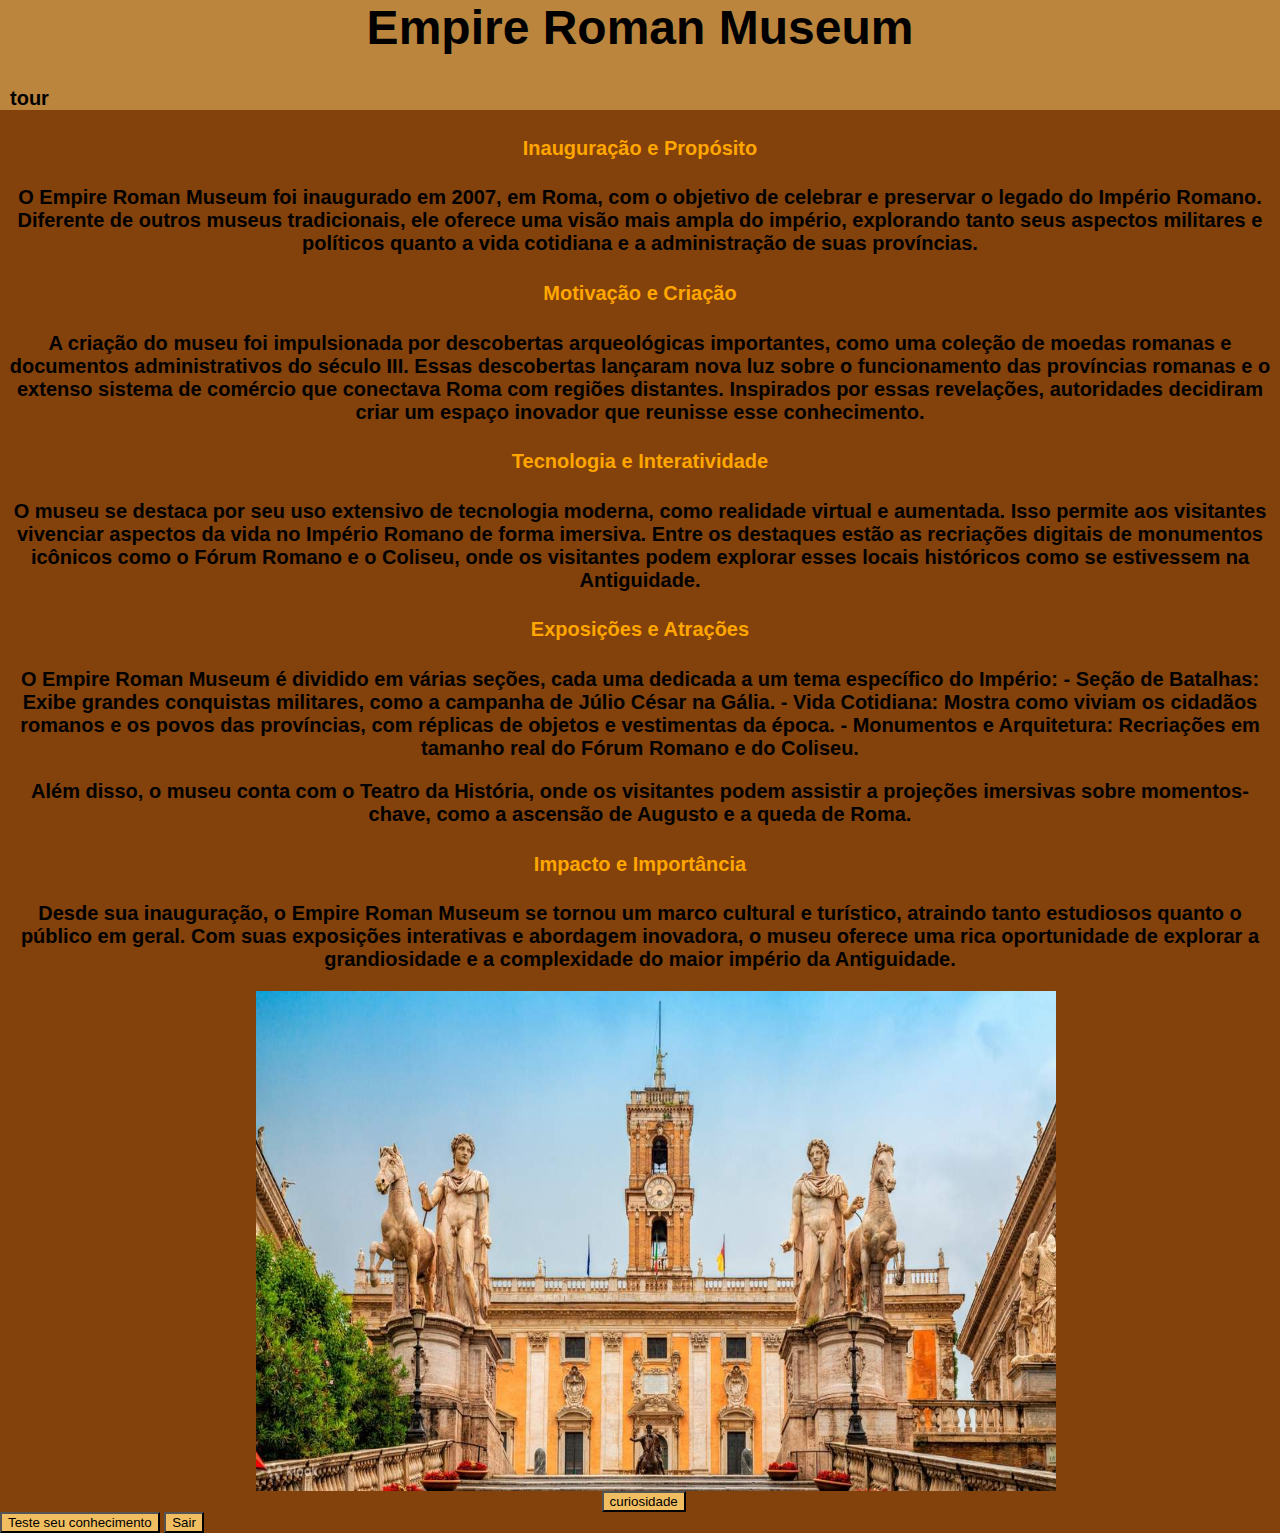
<file: index.html>
<html lang="pt-BR">
<head>
<meta charset="UTF-8">
<meta name="viewport" content="width=device-width, initial-scale=1.0">
<title>Museu romano</title>
<script src="scripts.js" defer></script> 
<link rel="stylesheet" href="style.css">
</head>
<body>

    
    <div class="titulo">
        <ul>
            <h1 id="tt">Empire Roman Museum</h1>
            
            <li><a href="index2.html">tour</a></li>

            
        </ul>        
    </div>

    <div class="historia">
    
    <h4>Inauguração e Propósito</h4>
    <p>O Empire Roman Museum foi inaugurado em 2007, em Roma, com o objetivo de celebrar e preservar o legado do Império Romano. Diferente de outros museus tradicionais, ele oferece uma visão mais ampla do império, explorando tanto seus aspectos militares e políticos quanto a vida cotidiana e a administração de suas províncias.
</p>     <h4>Motivação e Criação</h4>
    <p> A criação do museu foi impulsionada por descobertas arqueológicas importantes, como uma coleção de moedas romanas e documentos administrativos do século III. Essas descobertas lançaram nova luz sobre o funcionamento das províncias romanas e o extenso sistema de comércio que conectava Roma com regiões distantes. Inspirados por essas revelações, autoridades decidiram criar um espaço inovador que reunisse esse conhecimento.
</p>
    <h4>Tecnologia e Interatividade</h4> 
    <p>O museu se destaca por seu uso extensivo de tecnologia moderna, como realidade virtual e aumentada. Isso permite aos visitantes vivenciar aspectos da vida no Império Romano de forma imersiva. Entre os destaques estão as recriações digitais de monumentos icônicos como o Fórum Romano e o Coliseu, onde os visitantes podem explorar esses locais históricos como se estivessem na Antiguidade.</p>    
    <h4>Exposições e Atrações</h4> 
    <p>O Empire Roman Museum é dividido em várias seções, cada uma dedicada a um tema específico do Império:
    - Seção de Batalhas: Exibe grandes conquistas militares, como a campanha de Júlio César na Gália.
    - Vida Cotidiana: Mostra como viviam os cidadãos romanos e os povos das províncias, com réplicas de objetos e vestimentas da época.
    - Monumentos e Arquitetura: Recriações em tamanho real do Fórum Romano e do Coliseu.
</p>
    <p>Além disso, o museu conta com o Teatro da História, onde os visitantes podem assistir a projeções imersivas sobre momentos-chave, como a ascensão de Augusto e a queda de Roma.
</p>
    <h4>Impacto e Importância</h4>
    <p>Desde sua inauguração, o Empire Roman Museum se tornou um marco cultural e turístico, atraindo tanto estudiosos quanto o público em geral. Com suas exposições interativas e abordagem inovadora, o museu oferece uma rica oportunidade de explorar a grandiosidade e a complexidade do maior império da Antiguidade.
 </p>   </div>



<img src="img/The Roman Empire Museum (Capitolini) Ticket in Rome.jpg" alt=""
width="800"
height="500"
id="ss"
>
<br>
<button id="curioBtn" class="clickable" onclick="showcuriosidade()">curiosidade</button>


<button id="quizBtn" class="clickable" onclick="showQuizPopup()">Teste seu conhecimento</button>

<button id="exitBtn" class="clickable" onclick="showExitPopup()">Sair</button>


<div id="curiosidadePopup" class="popup" style="display:none;">
    <div class="popup-content">
        <span class="close" onclick="closeCuriosidadePopup()">&times;</span>
        <p>Sabia que esse quadro levou 5 anos para ser concluído?</p>
    </div>
</div>


<div id="quizPopup" class="popup" style="display:none;">
    <div class="popup-content">
        <span class="close" onclick="closeQuizPopup()">&times;</span>
        <p>Quem foi o primeiro imperador romano?</p>
        <button onclick="checkAnswer('Augusto')">Augusto</button>
        <button onclick="checkAnswer('Júlio César')">Júlio César</button>
        <p id="quizFeedback"></p>
    </div>
</div>


<div id="exitPopup" class="popup" style="display:none;">
    <div class="popup-content">
        <span class="close" onclick="closeExitPopup()">&times;</span>
        <p>Obrigado por visitar o Empire Roman Museum! Confira outras exposições e conteúdos relacionados.</p>
    </div>
</div>


</body>
</html>
</file>
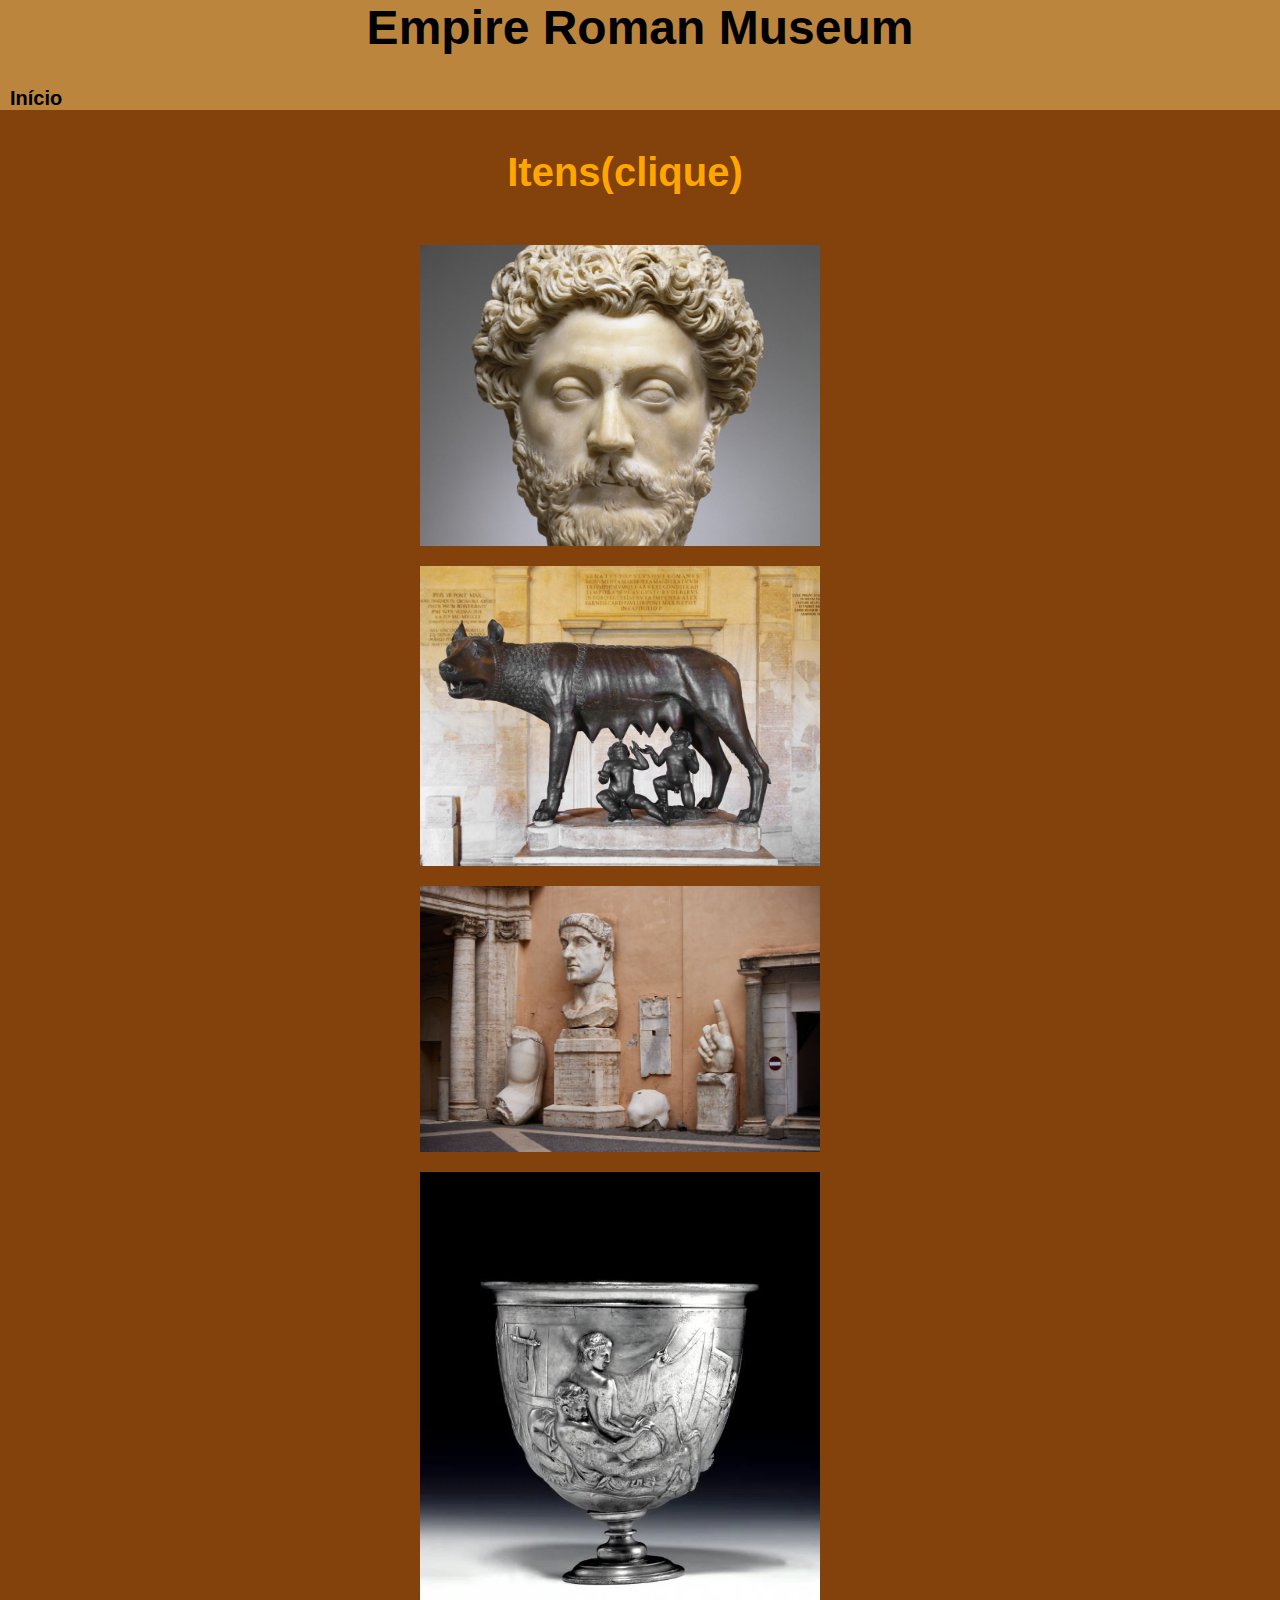
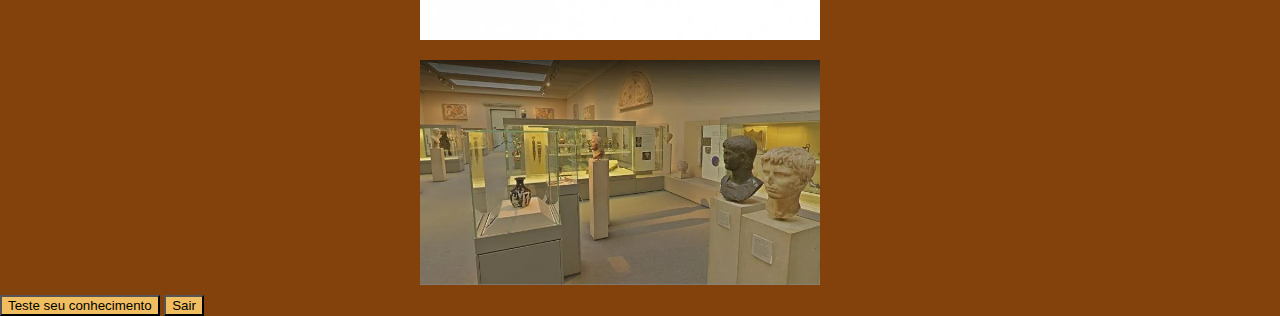
<file: index2.html>
<html lang="pt-BR">
<head>
    <meta charset="UTF-8">
    <meta name="viewport" content="width=device-width, initial-scale=1.0">
    <title>Museu Romano</title>
    <script src="scripts.js" defer></script> 
    <link rel="stylesheet" href="style.css">
</head>
<body>
    <div class="titulo">
        <ul>
            <h1 id="tt">Empire Roman Museum</h1>
            <li><a href="index.html">Início</a></li>
        </ul>        
    </div>

    <div class="itens" align="center">
        <h3>Itens(clique)</h3>
       

        <div class="image-container" id="romanContainer">
            <img src="img/roman-empire.jpg" alt="Roman Empire" width="300" id="romanImg" class="clickable" onclick="toggleDescription('descRoman')">
            <div class="description" id="descRoman" style="display: none;">
                <p>Essa é uma escultura do Império Romano, datada do século III. Ela representa a glória e o poder militar de Roma.</p>
            </div>
        </div>

        <div class="image-container" id="shutterContainer">
            <img src="img/shutterstock_718994014.jpg" alt="Shutterstock Image" width="300" id="shutterstockImg" class="clickable" onclick="toggleDescription('descShutter')">
            <div class="description" id="descShutter" style="display: none;">
                <p>Esta imagem representa a arquitetura romana clássica, com colunas de estilo coríntio.</p>
            </div>
        </div>

        <div class="image-container">
            <img src="img/Roman-Artifacts.jpg" alt="Roman Artifacts" width="300" class="clickable" onclick="toggleDescription('descArtifacts')">
            <div class="description" id="descArtifacts" style="display: none;">
                <p>Esses são artefatos romanos que ilustram a vida cotidiana e a cultura do Império Romano.</p>
            </div>
        </div>

        <div class="image-container">
            <img src="img/The Warren Cup, British Museum.webp" alt="Warren Cup" width="300" class="clickable" onclick="toggleDescription('descWarrenCup')">
            <div class="description" id="descWarrenCup" style="display: none;">
                <p>A Warren Cup é um famoso vaso romano do século I, conhecido por suas representações eróticas.</p>
            </div>
        </div>

        <div class="image-container">
            <img src="img/Room_70_British_Museum_virtual_tour.webp" alt="Room 70 British Museum" width="300" class="clickable" onclick="toggleDescription('descRoom70')">
            <div class="description" id="descRoom70" style="display: none;">
                <p>Esta imagem mostra a Sala 70 do Museu Britânico, que abriga uma impressionante coleção de artefatos romanos.</p>
            </div>
        </div>
        
    </div>


<button id="quizBtn" class="clickable" onclick="showQuizPopup()">Teste seu conhecimento</button>


<button id="exitBtn" class="clickable" onclick="showExitPopup()">Sair</button>



<div id="quizPopup" class="popup" style="display:none;">
    <div class="popup-content">
        <span class="close" onclick="closeQuizPopup()">&times;</span>
        <p>Quem foi o primeiro imperador romano?</p>
        <button onclick="checkAnswer('Augusto')">Augusto</button>
        <button onclick="checkAnswer('Júlio César')">Júlio César</button>
        <p id="quizFeedback"></p>
    </div>
</div>


<div id="exitPopup" class="popup" style="display:none;">
    <div class="popup-content">
        <span class="close" onclick="closeExitPopup()">&times;</span>
        <p>Obrigado por visitar o Empire Roman Museum! Confira outras exposições e conteúdos relacionados.</p>
    </div>
</div>

</body>
</html>
</file>
<file: style.css>
body {
    padding: 0;
    margin: 0;
    font-family: Arial, Helvetica, sans-serif;
    background-color: rgb(131, 65, 11);
}

.titulo {  
    background-color: rgb(187, 133, 62);
    text-align: center;
}

.titulo li {
    text-align: left;
    list-style: none;
    font-size: 20px;
    font-weight: bolder;
    margin: 10px;
}

.titulo ul {
    padding: 0;
}

#tt {
    font-size: 2.5rem;
    color: black;
}

.historia h3, h4, p {
    text-align: center;
    font-size: 20px;
    font-weight: bolder;
}

.historia h4 {
    color: rgb(255, 166, 0);
}

a {
    text-decoration: none;
    color: black;
}

p {
    color: black;
}

#ss {
    padding-left: 20%;
}

.itens h3 {
    padding-right: 30px;
    text-align: center;
    font-size: 30px;
    font-weight: bolder;
    color: rgb(255, 166, 0);
}


.itens img {
    padding-right: 40px;
    width: 100%;
    max-width: 400px;
    height: auto;
    margin: 10px 0;
}

#ll {
    padding-inline-start: 0;
    
}






@media (min-width: 768px) {
    #tt {
        font-size: 3rem;
    }



    .itens h3 {
        font-size: 2.5rem;
    }

    #barto {
        font-size: 1.2rem;
    }
}

.description {
    background-color: rgba(70, 37, 6, 0.8);
    padding: 10px;
    border-radius: 5px;
    margin-top: 5px;
    text-align: left;
}


.popup {
    position: fixed;
    top: 50%;
    left: 50%;
    transform: translate(-50%, -50%);
    width: 80%;
    max-width: 400px;
    background-color: rgba(255, 255, 255, 0.9);
    border: 2px solid rgb(187, 133, 62);
    z-index: 1000;
    box-shadow: 0px 0px 10px rgba(0, 0, 0, 0.5);
    border-radius: 10px;
    text-align: center;
}

.popup-content {
    padding: 20px;
    font-size: 18px;
    color: rgb(70, 37, 6);
}

.close {
    position: absolute;
    top: 10px;
    right: 20px;
    font-size: 24px;
    cursor: pointer;
}

.popup button {
    padding: 10px 20px;
    margin: 10px;
    background-color: rgb(187, 133, 62);
    color: white;
    border: none;
    cursor: pointer;
    font-size: 16px;
    border-radius: 5px;
}

.popup button:hover {
    background-color: rgb(131, 65, 11);
}

#quizFeedback {
    margin-top: 10px;
    font-weight: bold;
}
#curioBtn{
    display: flex;
    position: relative;
    left: 47%;
}

button{
    background-color: rgb(240, 190, 97);
}
</file>
